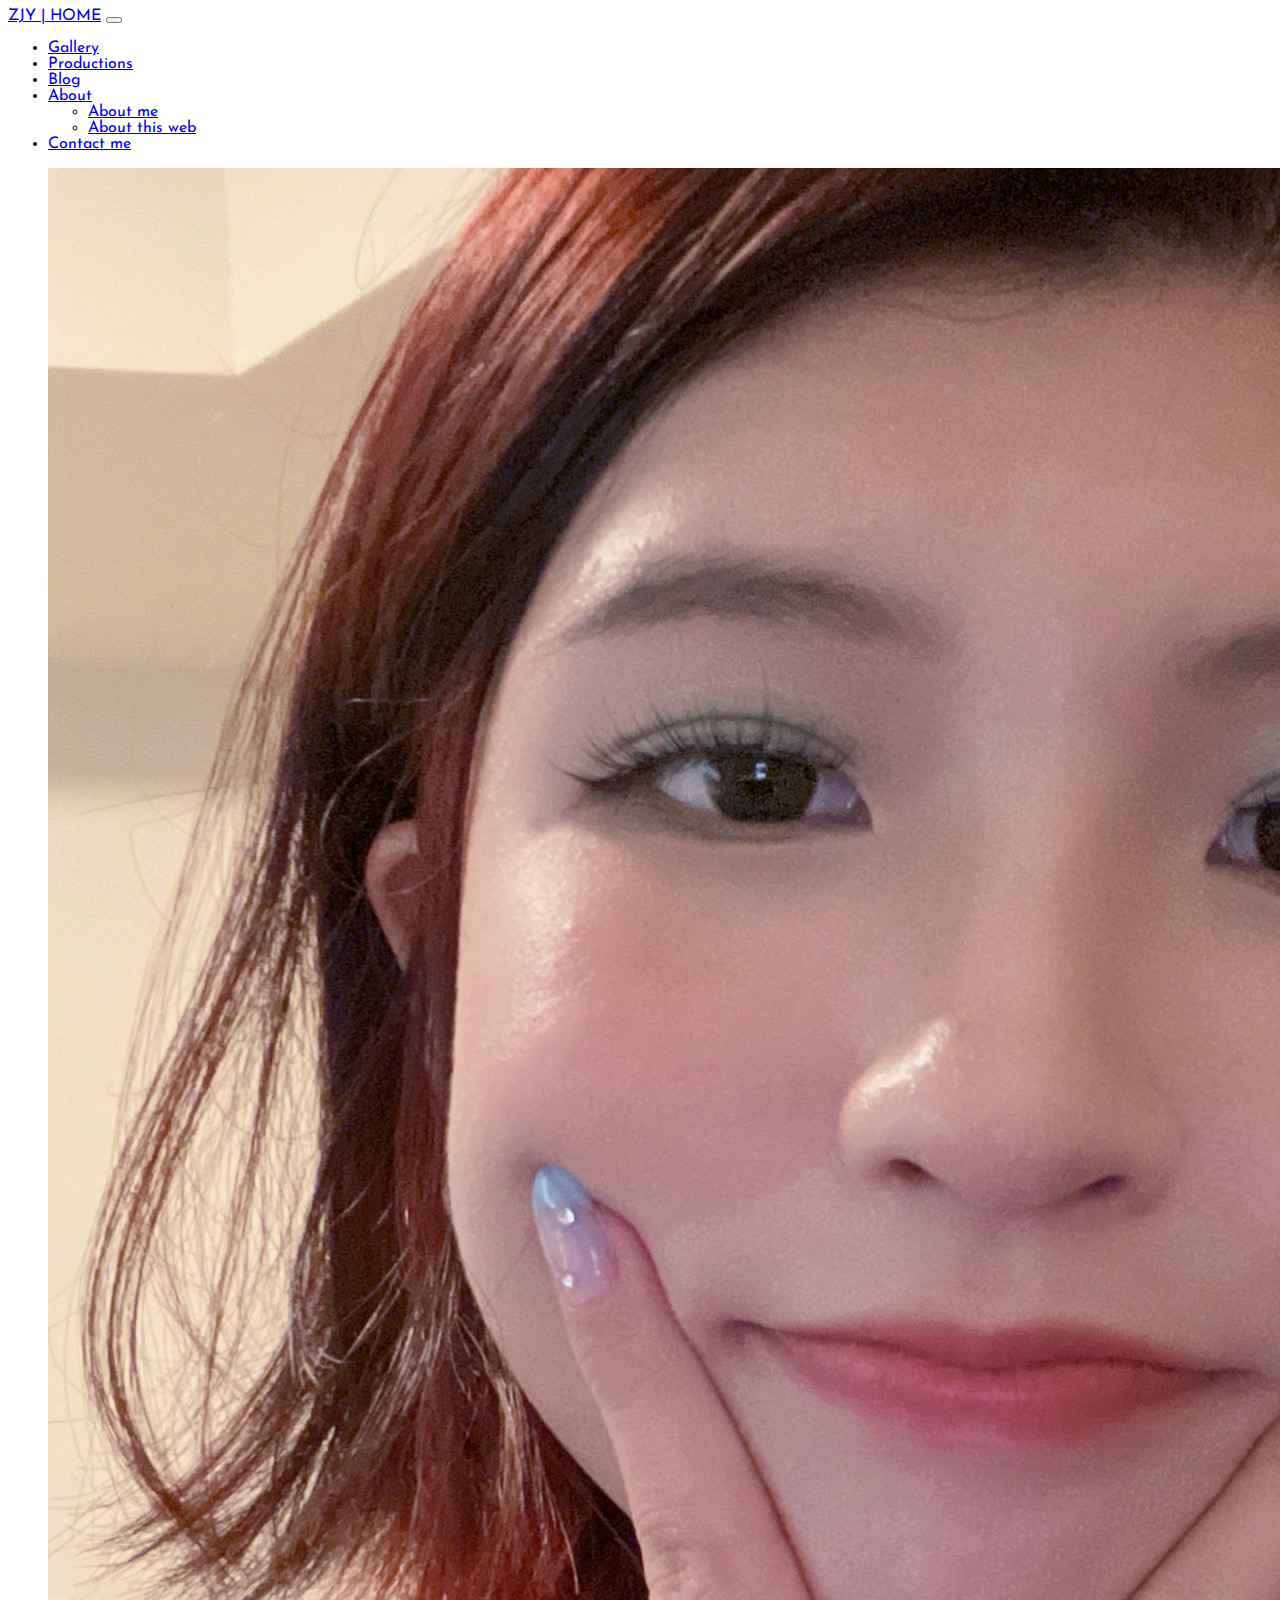
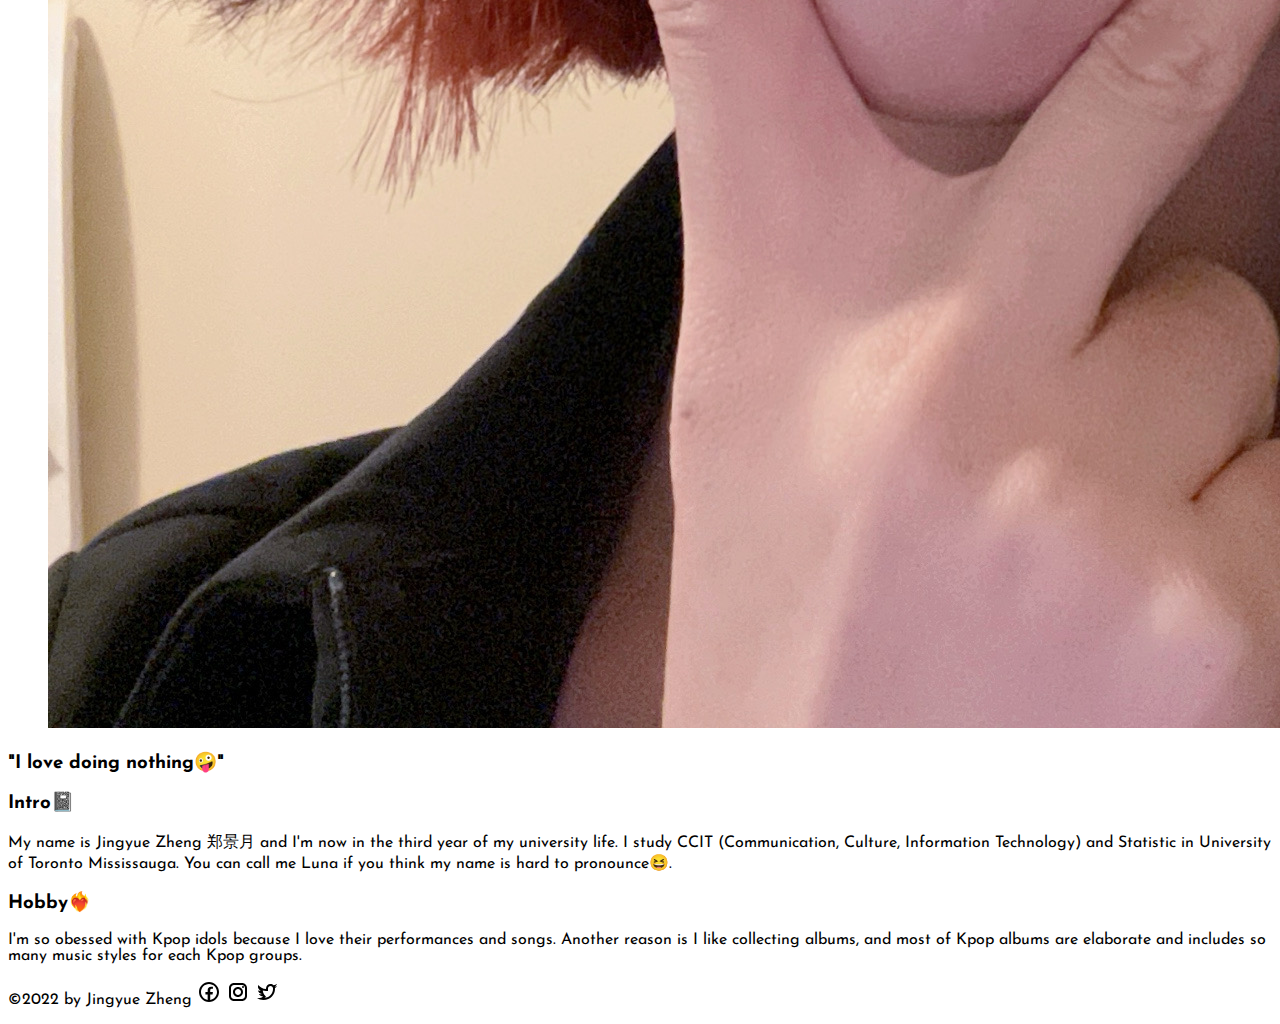
<file: cct360Project2_ZHengJingyue/about.html>
<!doctype html>
<html lang="en" class="h-100">
  <head>
    <!-- Required meta tags -->
    <meta charset="utf-8">
    <meta name="viewport" content="width=device-width, initial-scale=1">

    <!-- Bootstrap CSS -->
    <link href="https://cdn.jsdelivr.net/npm/bootstrap@5.2.0-beta1/dist/css/bootstrap.min.css" rel="stylesheet" integrity="sha384-0evHe/X+R7YkIZDRvuzKMRqM+OrBnVFBL6DOitfPri4tjfHxaWutUpFmBp4vmVor" crossorigin="anonymous">

    <title>ZJY | About me </title>

    <!-- Google Fonts -->
    <link rel="preconnect" href="https://fonts.googleapis.com">
    <link rel="preconnect" href="https://fonts.gstatic.com" crossorigin>
    <link href="https://fonts.googleapis.com/css2?family=Josefin+Sans&family=Open+Sans:wght@700&family=PT+Serif:wght@400;700&display=swap" rel="stylesheet">

    <!-- Custom Styles and Overrides -->
    <link href="css/styles.css" rel="stylesheet">

    <!-- Favicon - See also: https://developer.mozilla.org/en-US/docs/Learn/HTML/Introduction_to_HTML/The_head_metadata_in_HTML#adding_custom_icons_to_your_site -->

  </head>
  <body id="about" class="bg-light d-flex flex-column h-100">

    <!-- Bootstrap Nav Bar here -->
    <!-- https://getbootstrap.com/docs/5.0/components/navbar/ -->
  <nav class="navbar navbar-expand-lg">
    <div class="container mt-3">
      <a id="wordmark" class="navbar-brand me-5 fs-4 fw-bolder text-secondary" href="index.html">ZJY | HOME</a>
      <button class="navbar-toggler" type="button" data-bs-toggle="collapse" data-bs-target="#navbarNavDropdown" aria-controls="navbarNavDropdown" aria-expanded="false" aria-label="Toggle navigation">
        <span class="navbar-toggler-icon"></span>
      </button>
      <div class="collapse navbar-collapse" id="navbarNavDropdown">
        <ul class="navbar-nav mb-2 mb-lg-0 fs-5">
          <li class="nav-item pe-3">
            <a class="nav-link" href="gallery.html">Gallery</a>
          </li>
          <li class="nav-item pe-3">
            <a class="nav-link" href="productions.html">Productions</a>
          </li>
          <li class="nav-item pe-3">
            <a class="nav-link" href="blog.html">Blog</a>
          </li>
          <li class="nav-item dropdown pe-3">
            <a class="nav-link dropdown-toggle active" aria-current="page" href="#" id="navbarDropdownMenuLink" role="button" data-bs-toggle="dropdown" aria-expanded="false">
              About
            </a>
            <ul class="dropdown-menu" aria-labelledby="navbarDropdownMenuLink">
              <li><a class="dropdown-item active" aria-current="page" href="about.html">About me</a></li>
              <li><a class="dropdown-item" href="process.html">About this web</a></li>
            </ul>
          </li>
          <li class="nav-item pe-3">
            <a class="nav-link" href="contact.html">Contact me</a>
          </li>
        </ul>
      </div>
    </div>
  </nav>


  <!-- Biography -->
  <section class="container mt-5 mx-auto">
    <div class="row">
      <div class="col col-12 col-md-6 col-lg-4">
        <figure class="figure mx-auto">
          <img src="img/IMG_5334.JPG" class="figure-img img-fluid rounded-circle w-100" alt="/">
        </figure>
        <h3 class="my-3 text-center">"I love doing nothing🤪"</h3>
      </div>
      <div class="col col-12 col-md-6 col-lg-8 my-auto">
        <div class="mt-3">
          <h3>Intro‍📓</h3>
          <p class="fs-5 mx-auto justify-content-">My name is Jingyue Zheng 郑景月 and I'm now in the third year of my university life. I study CCIT (Communication, Culture, Information Technology) and Statistic in University of Toronto Mississauga.
            You can call me Luna if you think my name is hard to pronounce😆.</p>
        </div>
        <div class="mt-3">
          <h3>Hobby❤️‍🔥</h3>
          <p class="fs-5 mt-2 mx-auto">I'm so obessed with Kpop idols because I love their performances and songs. Another reason is I like collecting albums, and most of Kpop albums
            are elaborate and includes so many music styles for each Kpop groups.</p>
        </div>
      </div>
    </div>
  </section>




   <!--  Sticky Footer https://getbootstrap.com/docs/5.0/examples/sticky-footer/ -->
   <!-- Also Note the classes on the html and body tags -->
  <footer class="footer mt-auto pt-3 bg-light">
    <p class="fw-bold text-center fw-bold text-nowrap">©2022 by Jingyue Zheng
      <span class="facebook mx-2">
  			<a href="#"><svg xmlns="http://www.w3.org/2000/svg" x="0px" y="0px"
  				width="24" height="24" viewBox="0 0 24 24"	style=" fill:#000000;"><path d="M 12 2 C 6.4889971 2 2 6.4889971 2 12 C 2 17.511003 6.4889971 22 12 22 C 17.511003 22 22 17.511003 22 12 C 22 6.4889971 17.511003 2 12 2 z M 12 4 C 16.430123 4 20 7.5698774 20 12 C 20 16.014467 17.065322 19.313017 13.21875 19.898438 L 13.21875 14.384766 L 15.546875 14.384766 L 15.912109 12.019531 L 13.21875 12.019531 L 13.21875 10.726562 C 13.21875 9.7435625 13.538984 8.8710938 14.458984 8.8710938 L 15.935547 8.8710938 L 15.935547 6.8066406 C 15.675547 6.7716406 15.126844 6.6953125 14.089844 6.6953125 C 11.923844 6.6953125 10.654297 7.8393125 10.654297 10.445312 L 10.654297 12.019531 L 8.4277344 12.019531 L 8.4277344 14.384766 L 10.654297 14.384766 L 10.654297 19.878906 C 6.8702905 19.240845 4 15.970237 4 12 C 4 7.5698774 7.5698774 4 12 4 z"></path></svg></a>
  		</span>
  		<span class="ins me-2">
  			<a href="#"><svg xmlns="http://www.w3.org/2000/svg" x="0px" y="0px"
  				width="24" height="24" viewBox="0 0 24 24" style=" fill:#000000;"><path d="M 8 3 C 5.243 3 3 5.243 3 8 L 3 16 C 3 18.757 5.243 21 8 21 L 16 21 C 18.757 21 21 18.757 21 16 L 21 8 C 21 5.243 18.757 3 16 3 L 8 3 z M 8 5 L 16 5 C 17.654 5 19 6.346 19 8 L 19 16 C 19 17.654 17.654 19 16 19 L 8 19 C 6.346 19 5 17.654 5 16 L 5 8 C 5 6.346 6.346 5 8 5 z M 17 6 A 1 1 0 0 0 16 7 A 1 1 0 0 0 17 8 A 1 1 0 0 0 18 7 A 1 1 0 0 0 17 6 z M 12 7 C 9.243 7 7 9.243 7 12 C 7 14.757 9.243 17 12 17 C 14.757 17 17 14.757 17 12 C 17 9.243 14.757 7 12 7 z M 12 9 C 13.654 9 15 10.346 15 12 C 15 13.654 13.654 15 12 15 C 10.346 15 9 13.654 9 12 C 9 10.346 10.346 9 12 9 z"></path></svg></a>
  		</span>
  		<span class="twitter me-2">
  			<a href="#"><svg xmlns="http://www.w3.org/2000/svg" x="0px" y="0px"
  				width="24" height="24" viewBox="0 0 24 24"style=" fill:#000000;"><path d="M22,3.999c-0.78,0.463-2.345,1.094-3.265,1.276c-0.027,0.007-0.049,0.016-0.075,0.023c-0.813-0.802-1.927-1.299-3.16-1.299 c-2.485,0-4.5,2.015-4.5,4.5c0,0.131-0.011,0.372,0,0.5c-3.353,0-5.905-1.756-7.735-4c-0.199,0.5-0.286,1.29-0.286,2.032 c0,1.401,1.095,2.777,2.8,3.63c-0.314,0.081-0.66,0.139-1.02,0.139c-0.581,0-1.196-0.153-1.759-0.617c0,0.017,0,0.033,0,0.051 c0,1.958,2.078,3.291,3.926,3.662c-0.375,0.221-1.131,0.243-1.5,0.243c-0.26,0-1.18-0.119-1.426-0.165 c0.514,1.605,2.368,2.507,4.135,2.539c-1.382,1.084-2.341,1.486-5.171,1.486H2C3.788,19.145,6.065,20,8.347,20 C15.777,20,20,14.337,20,8.999c0-0.086-0.002-0.266-0.005-0.447C19.995,8.534,20,8.517,20,8.499c0-0.027-0.008-0.053-0.008-0.08 c-0.003-0.136-0.006-0.263-0.009-0.329c0.79-0.57,1.475-1.281,2.017-2.091c-0.725,0.322-1.503,0.538-2.32,0.636 C20.514,6.135,21.699,4.943,22,3.999z M18,8.999c0,4.08-2.957,8.399-8.466,8.943C10.28,17.413,11,16.662,11,16.662 S8,14,7.775,10.522C8.81,10.838,9.888,10.999,11,10.999h2v-2.5c0-0.001,0-0.001,0-0.001C13.002,7.118,14.12,6,15.5,6 C16.881,6,18,7.119,18,8.5C18,8.5,18,8.92,18,8.999z"></path></svg></a>
  		</span>
    </p>
  </footer>



    <!-- Bootstrap Javascript Bundle -->
    <script src="https://cdn.jsdelivr.net/npm/bootstrap@5.0.1/dist/js/bootstrap.bundle.min.js" integrity="sha384-gtEjrD/SeCtmISkJkNUaaKMoLD0//ElJ19smozuHV6z3Iehds+3Ulb9Bn9Plx0x4" crossorigin="anonymous"></script>

  </body>
</html>
</file>
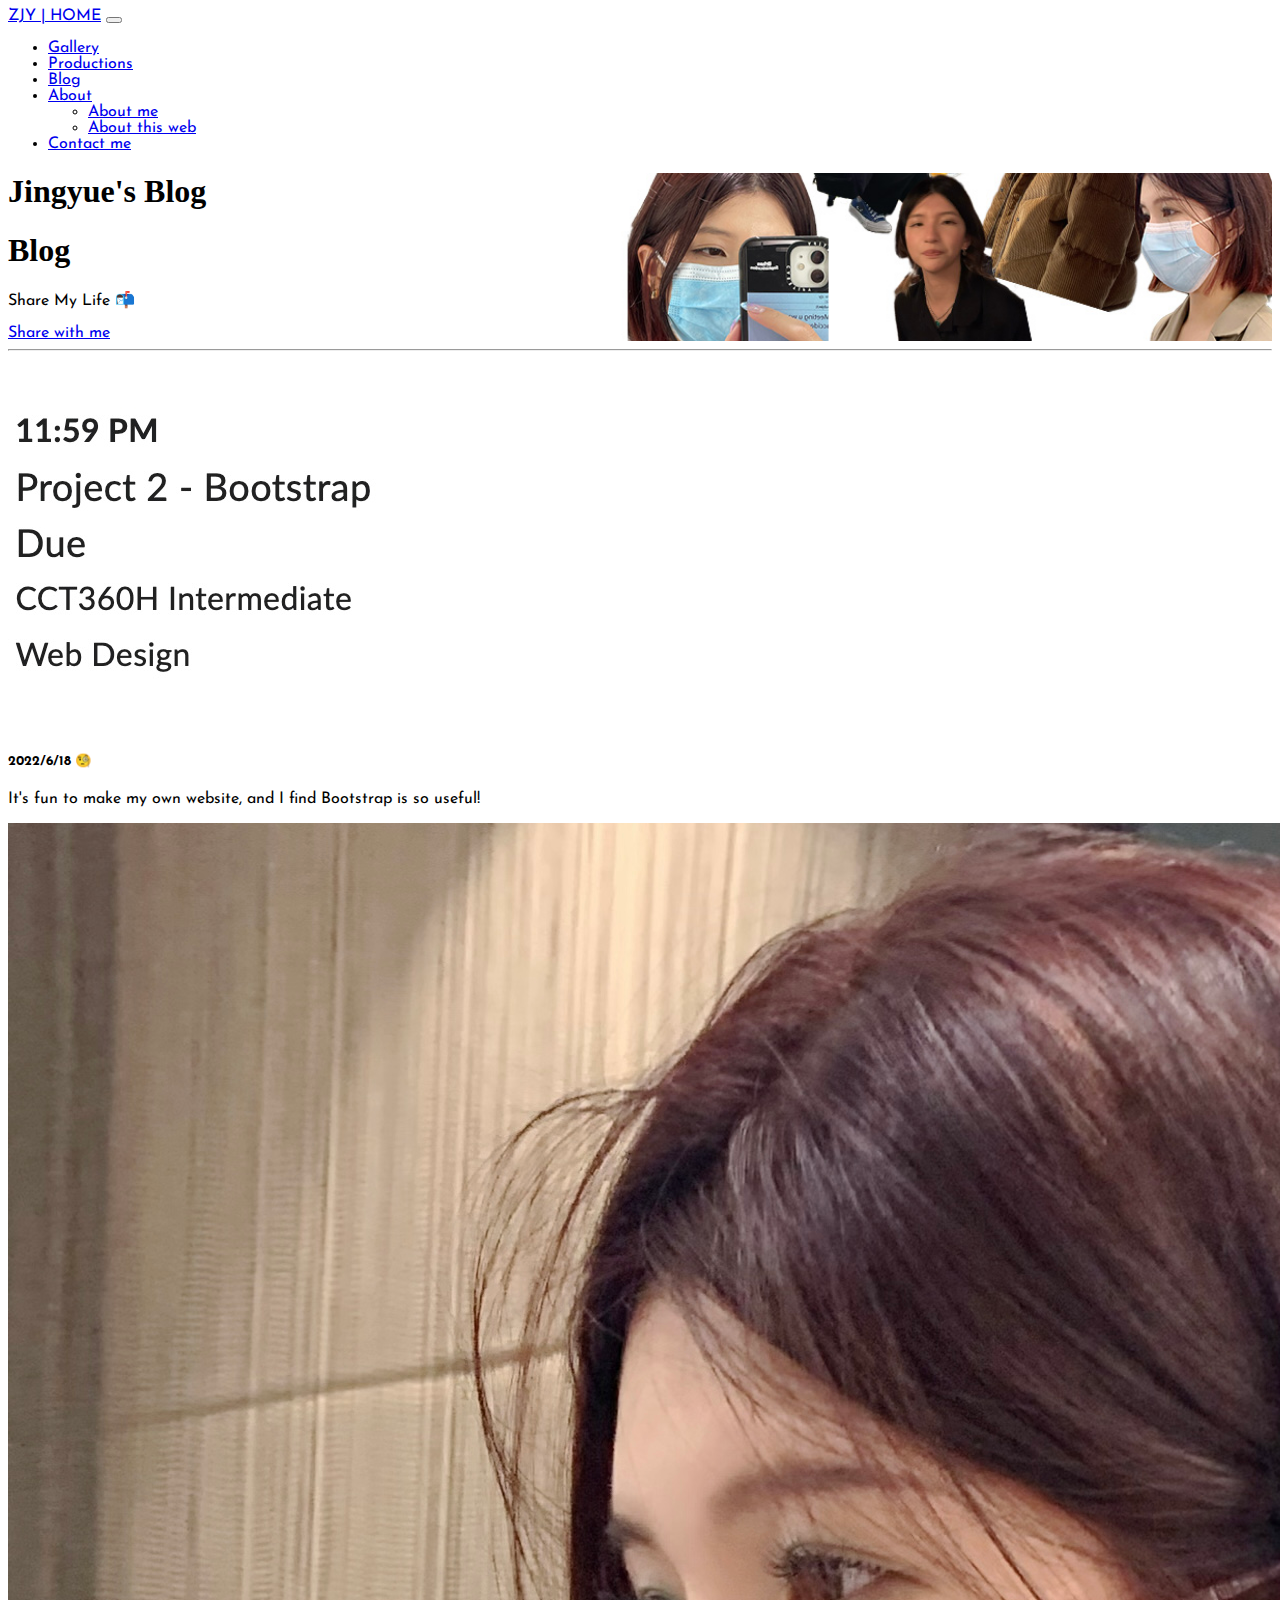
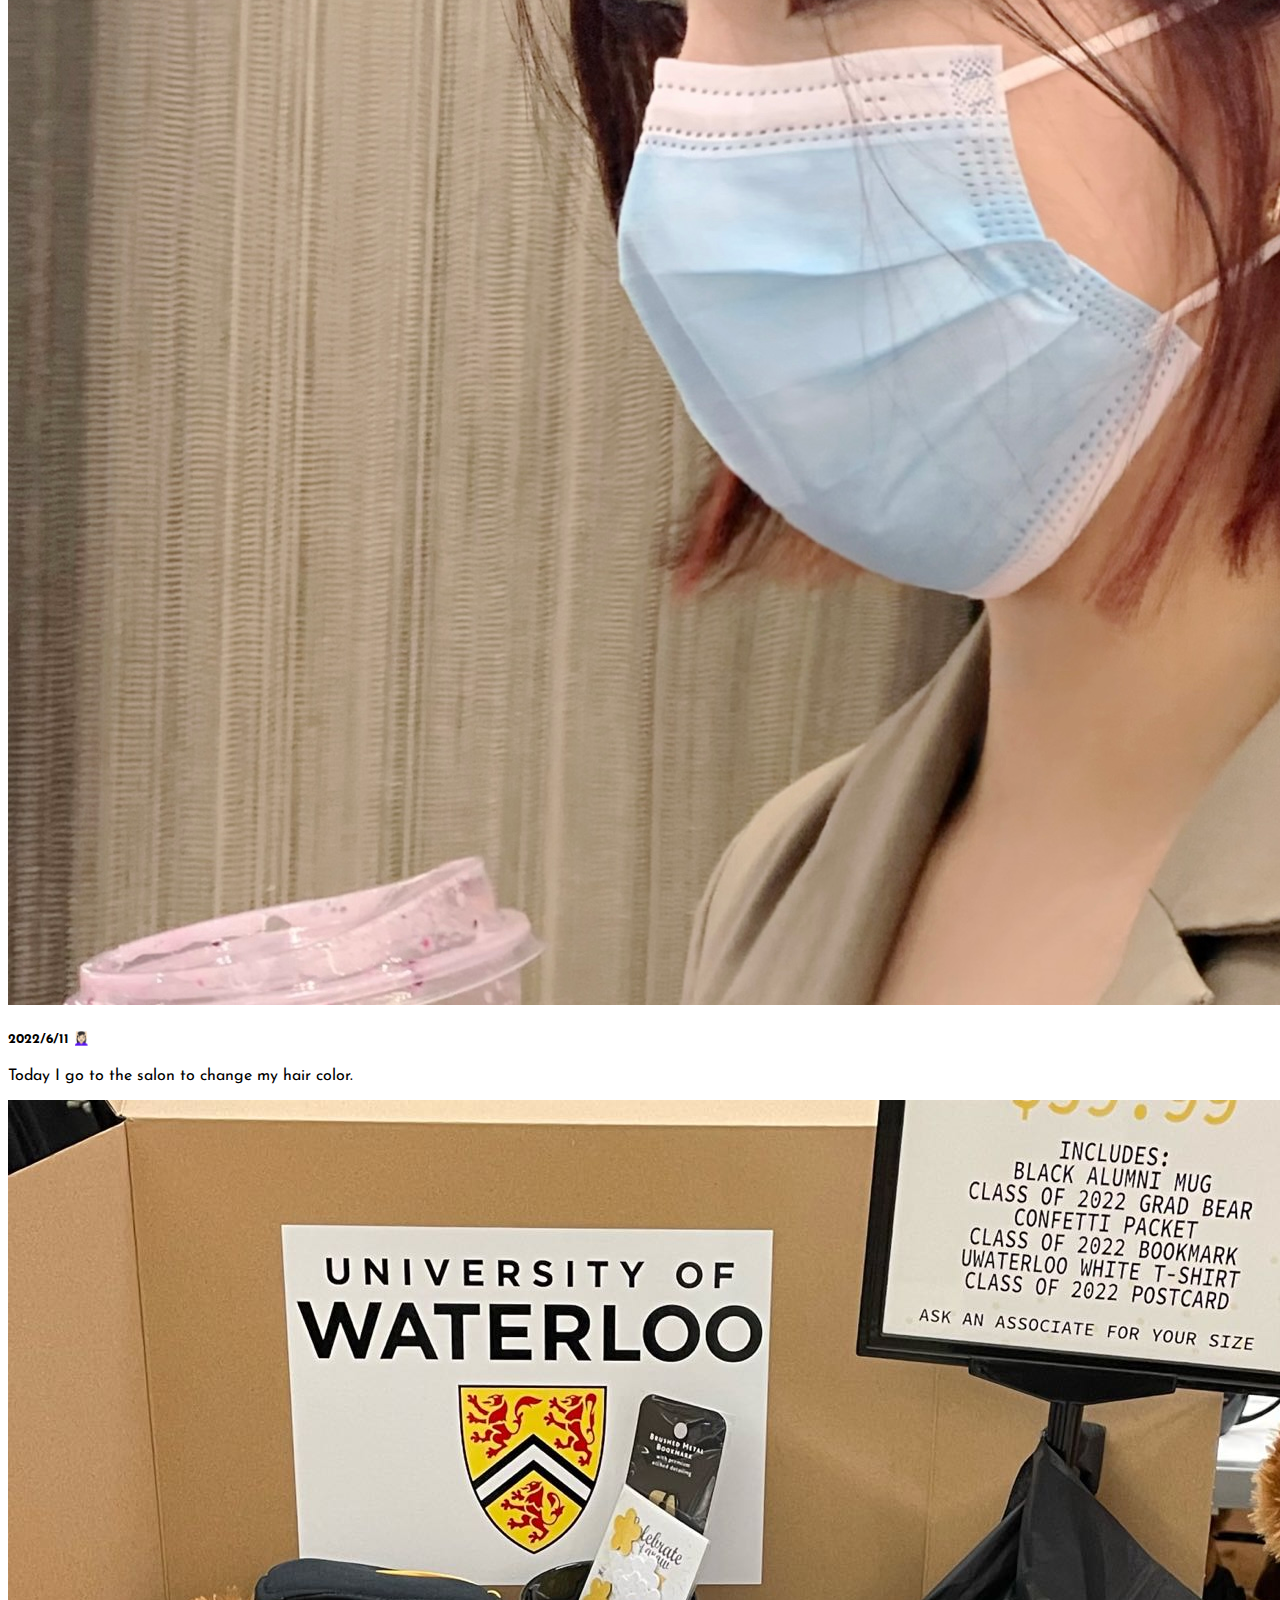
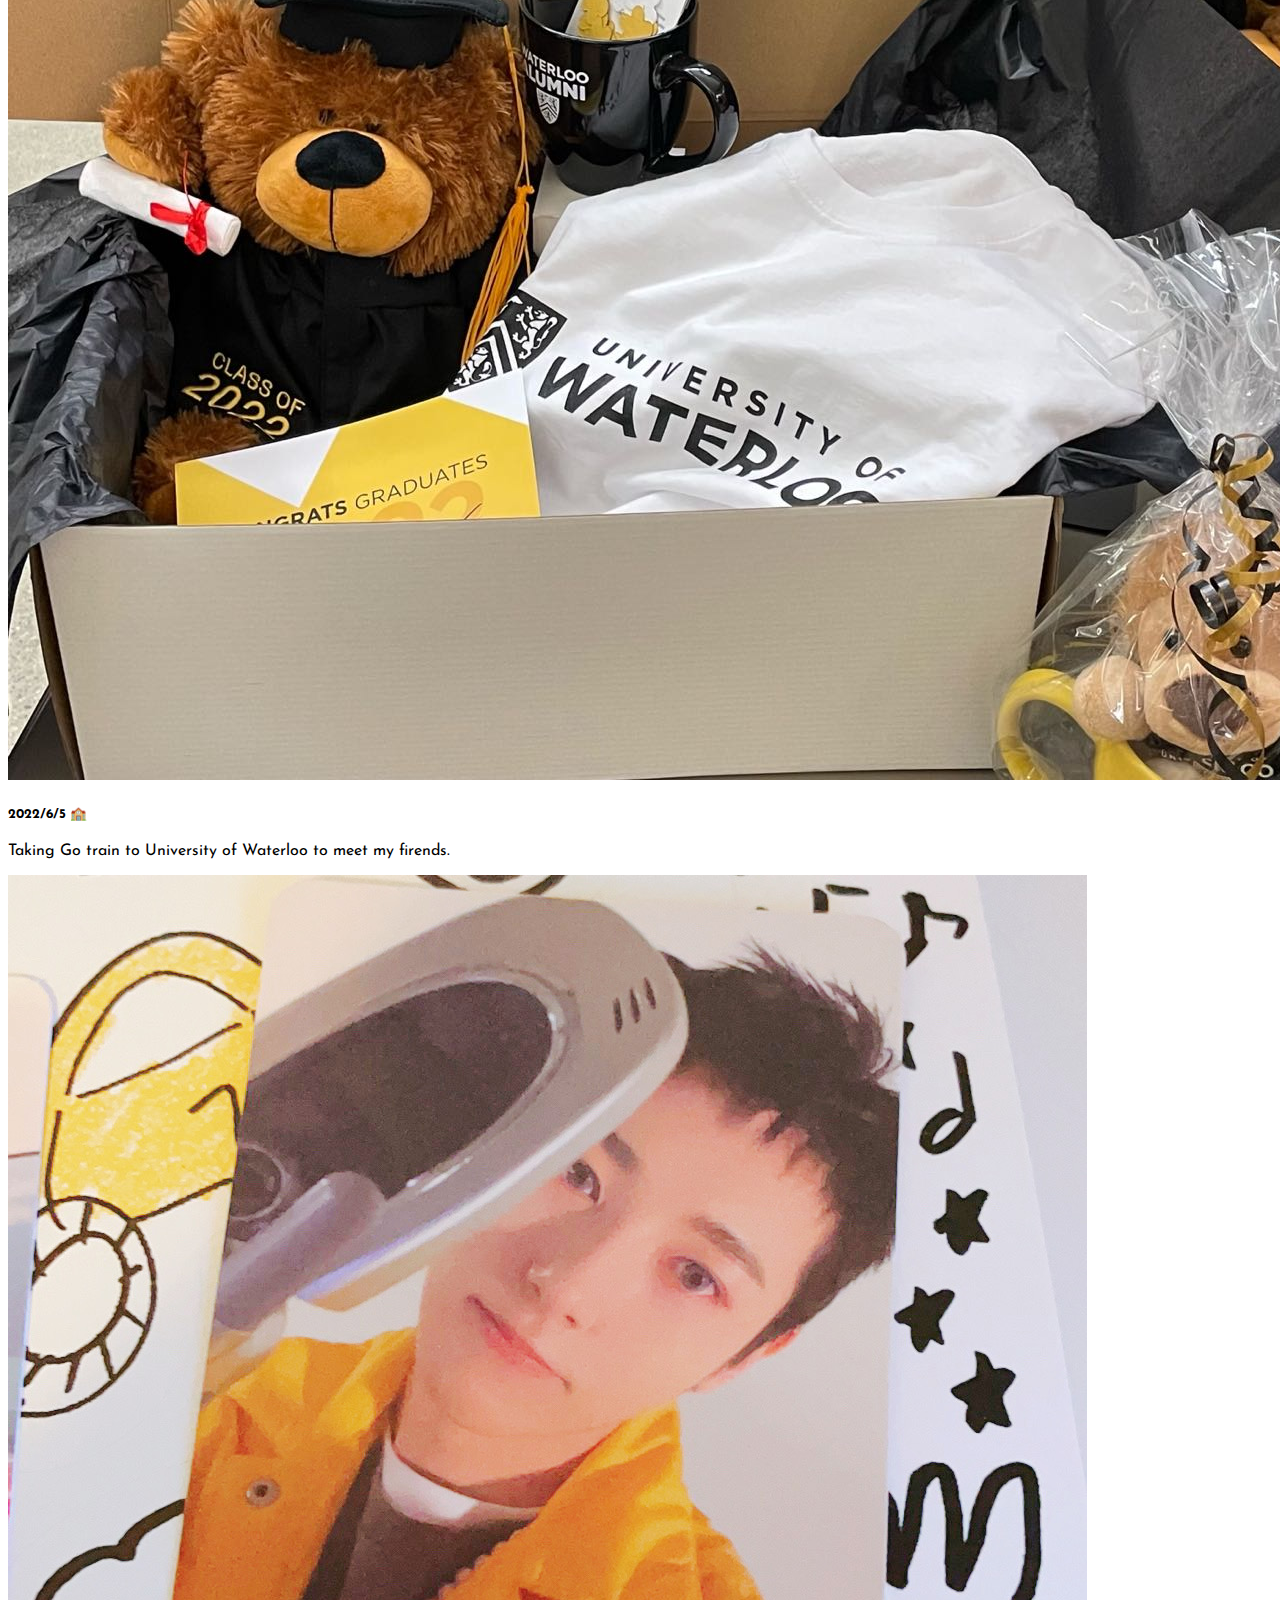
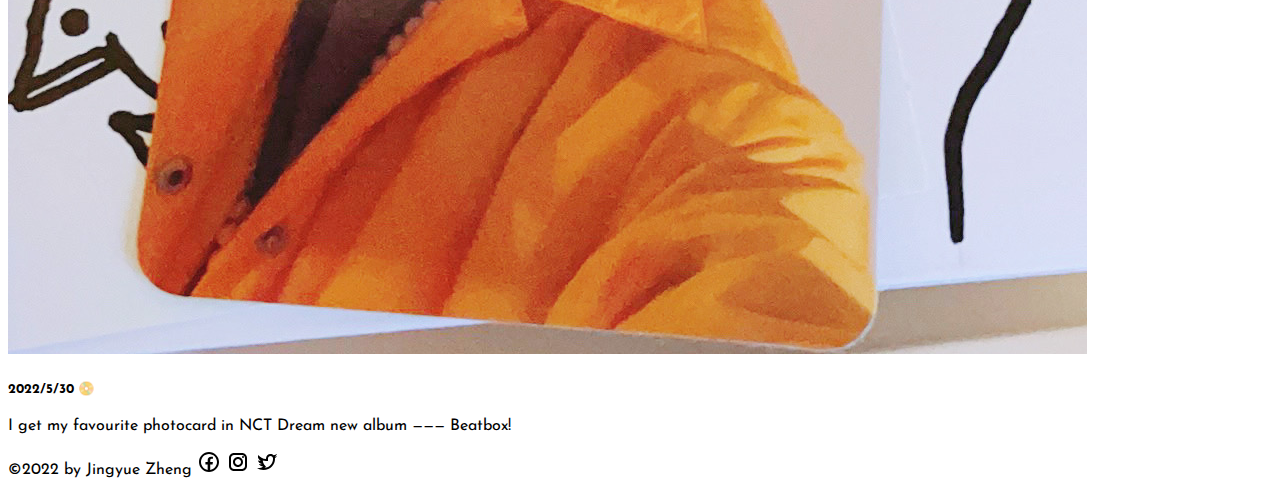
<file: cct360Project2_ZHengJingyue/blog.html>
<!doctype html>
<html lang="en" class="h-100">
  <head>
    <!-- Required meta tags -->
    <meta charset="utf-8">
    <meta name="viewport" content="width=device-width, initial-scale=1">

    <!-- Bootstrap CSS -->
    <link href="https://cdn.jsdelivr.net/npm/bootstrap@5.2.0-beta1/dist/css/bootstrap.min.css" rel="stylesheet" integrity="sha384-0evHe/X+R7YkIZDRvuzKMRqM+OrBnVFBL6DOitfPri4tjfHxaWutUpFmBp4vmVor" crossorigin="anonymous">

    <title>ZJY | Blog </title>

    <!-- Google Fonts -->
    <link rel="preconnect" href="https://fonts.googleapis.com">
    <link rel="preconnect" href="https://fonts.gstatic.com" crossorigin>
    <link href="https://fonts.googleapis.com/css2?family=Josefin+Sans&family=Open+Sans:wght@700&family=PT+Serif:wght@400;700&display=swap" rel="stylesheet">

    <!-- Custom Styles and Overrides -->
    <link href="css/styles.css" rel="stylesheet">

    <!-- Favicon - See also: https://developer.mozilla.org/en-US/docs/Learn/HTML/Introduction_to_HTML/The_head_metadata_in_HTML#adding_custom_icons_to_your_site -->

  </head>
  <body id="blog" class="bg-light d-flex flex-column h-100">

    <!-- Bootstrap Nav Bar here -->
    <!-- https://getbootstrap.com/docs/5.0/components/navbar/ -->
    <nav class="navbar navbar-expand-lg">
      <div class="container mt-3">
        <a id="wordmark" class="navbar-brand me-5 fs-4 fw-bolder text-secondary" href="index.html">ZJY | HOME</a>
        <button class="navbar-toggler" type="button" data-bs-toggle="collapse" data-bs-target="#navbarNavDropdown" aria-controls="navbarNavDropdown" aria-expanded="false" aria-label="Toggle navigation">
          <span class="navbar-toggler-icon"></span>
        </button>
        <div class="collapse navbar-collapse" id="navbarNavDropdown">
          <ul class="navbar-nav mb-2 mb-lg-0 fs-5">
            <li class="nav-item pe-3">
              <a class="nav-link" href="gallery.html">Gallery</a>
            </li>
            <li class="nav-item pe-3">
              <a class="nav-link" href="productions.html">Productions</a>
            </li>
            <li class="nav-item pe-3">
              <a class="nav-link active" aria-current="page" href="blog.html">Blog</a>
            </li>
            <li class="nav-item dropdown pe-3">
              <a class="nav-link dropdown-toggle" href="#" id="navbarDropdownMenuLink" role="button" data-bs-toggle="dropdown" aria-expanded="false">
                About
              </a>
              <ul class="dropdown-menu" aria-labelledby="navbarDropdownMenuLink">
                <li><a class="dropdown-item" href="about.html">About me</a></li>
                <li><a class="dropdown-item" href="process.html">About this web</a></li>
              </ul>
            </li>
            <li class="nav-item pe-3">
              <a class="nav-link" href="contact.html">Contact me</a>
            </li>
          </ul>
        </div>
      </div>
    </nav>


  <!-- Blog -->
  <main class="container">
    <div id="blogTitle" class="position-relative overflow-hidden p-3 m-md-3 rounded">
      <div class="col-md-5 p-lg-5">
        <h1 class="display-4 fw-bolder text-uppercase d-none d-sm-none d-md-block">Jingyue's Blog</h1>
        <h1 class="display-4 fw-bolder text-uppercase d-block d-md-none">Blog</h1>
        <p class="lead fw-normal d-none d-sm-none d-md-block">Share My Life 📬</p>
        <a class="btn btn-outline-secondary" href="contact.html">Share with me</a>
      </div>
    </div>
    <hr class="my-3">
    <!-- Cards go here. -->
    <div class="row row-cols-1 row-cols-md-2 g-4">
      <div class="col">
        <div class="card">
          <img src="img/blog/due.jpg" class="card-img-top" alt="Due date is coming!">
          <div class="card-body">
            <h5 class="card-title">2022/6/18 🧐</h5>
            <p class="card-text">It's fun to make my own website, and I find Bootstrap is so useful! </p>
          </div>
        </div>
      </div>
      <div class="col">
        <div class="card">
          <img src="img//blog/redhair.jpg" class="card-img-top" alt="Red hair">
          <div class="card-body">
            <h5 class="card-title">2022/6/11 💆🏻‍♀️</h5>
            <p class="card-text">Today I go to the salon to change my hair color.</p>
          </div>
        </div>
      </div>
      <div class="col">
        <div class="card">
          <img src="img/blog/uow.jpeg" class="card-img-top" alt="University of Waterloo">
          <div class="card-body">
            <h5 class="card-title">2022/6/5 🏫</h5>
            <p class="card-text">Taking Go train to University of Waterloo to meet my firends.</p>
          </div>
        </div>
      </div>
      <div class="col">
        <div class="card">
          <img src="img/blog/pc.jpg" class="card-img-top" alt="photocard">
          <div class="card-body">
            <h5 class="card-title">2022/5/30 📀</h5>
            <p class="card-text">I get my favourite photocard in NCT Dream new album ——— Beatbox!</p>
          </div>
        </div>
      </div>
    </div>
  </main>


   <!--  Sticky Footer https://getbootstrap.com/docs/5.0/examples/sticky-footer/ -->
   <!-- Also Note the classes on the html and body tags -->
  <footer class="footer mt-auto pt-3 bg-light">
    <p class="fw-bold text-center fw-bold text-nowrap">©2022 by Jingyue Zheng
      <span class="facebook mx-2">
  			<a href="#"><svg xmlns="http://www.w3.org/2000/svg" x="0px" y="0px"
  				width="24" height="24" viewBox="0 0 24 24"	style=" fill:#000000;"><path d="M 12 2 C 6.4889971 2 2 6.4889971 2 12 C 2 17.511003 6.4889971 22 12 22 C 17.511003 22 22 17.511003 22 12 C 22 6.4889971 17.511003 2 12 2 z M 12 4 C 16.430123 4 20 7.5698774 20 12 C 20 16.014467 17.065322 19.313017 13.21875 19.898438 L 13.21875 14.384766 L 15.546875 14.384766 L 15.912109 12.019531 L 13.21875 12.019531 L 13.21875 10.726562 C 13.21875 9.7435625 13.538984 8.8710938 14.458984 8.8710938 L 15.935547 8.8710938 L 15.935547 6.8066406 C 15.675547 6.7716406 15.126844 6.6953125 14.089844 6.6953125 C 11.923844 6.6953125 10.654297 7.8393125 10.654297 10.445312 L 10.654297 12.019531 L 8.4277344 12.019531 L 8.4277344 14.384766 L 10.654297 14.384766 L 10.654297 19.878906 C 6.8702905 19.240845 4 15.970237 4 12 C 4 7.5698774 7.5698774 4 12 4 z"></path></svg></a>
  		</span>
  		<span class="ins me-2">
  			<a href="#"><svg xmlns="http://www.w3.org/2000/svg" x="0px" y="0px"
  				width="24" height="24" viewBox="0 0 24 24" style=" fill:#000000;"><path d="M 8 3 C 5.243 3 3 5.243 3 8 L 3 16 C 3 18.757 5.243 21 8 21 L 16 21 C 18.757 21 21 18.757 21 16 L 21 8 C 21 5.243 18.757 3 16 3 L 8 3 z M 8 5 L 16 5 C 17.654 5 19 6.346 19 8 L 19 16 C 19 17.654 17.654 19 16 19 L 8 19 C 6.346 19 5 17.654 5 16 L 5 8 C 5 6.346 6.346 5 8 5 z M 17 6 A 1 1 0 0 0 16 7 A 1 1 0 0 0 17 8 A 1 1 0 0 0 18 7 A 1 1 0 0 0 17 6 z M 12 7 C 9.243 7 7 9.243 7 12 C 7 14.757 9.243 17 12 17 C 14.757 17 17 14.757 17 12 C 17 9.243 14.757 7 12 7 z M 12 9 C 13.654 9 15 10.346 15 12 C 15 13.654 13.654 15 12 15 C 10.346 15 9 13.654 9 12 C 9 10.346 10.346 9 12 9 z"></path></svg></a>
  		</span>
  		<span class="twitter me-2">
  			<a href="#"><svg xmlns="http://www.w3.org/2000/svg" x="0px" y="0px"
  				width="24" height="24" viewBox="0 0 24 24"style=" fill:#000000;"><path d="M22,3.999c-0.78,0.463-2.345,1.094-3.265,1.276c-0.027,0.007-0.049,0.016-0.075,0.023c-0.813-0.802-1.927-1.299-3.16-1.299 c-2.485,0-4.5,2.015-4.5,4.5c0,0.131-0.011,0.372,0,0.5c-3.353,0-5.905-1.756-7.735-4c-0.199,0.5-0.286,1.29-0.286,2.032 c0,1.401,1.095,2.777,2.8,3.63c-0.314,0.081-0.66,0.139-1.02,0.139c-0.581,0-1.196-0.153-1.759-0.617c0,0.017,0,0.033,0,0.051 c0,1.958,2.078,3.291,3.926,3.662c-0.375,0.221-1.131,0.243-1.5,0.243c-0.26,0-1.18-0.119-1.426-0.165 c0.514,1.605,2.368,2.507,4.135,2.539c-1.382,1.084-2.341,1.486-5.171,1.486H2C3.788,19.145,6.065,20,8.347,20 C15.777,20,20,14.337,20,8.999c0-0.086-0.002-0.266-0.005-0.447C19.995,8.534,20,8.517,20,8.499c0-0.027-0.008-0.053-0.008-0.08 c-0.003-0.136-0.006-0.263-0.009-0.329c0.79-0.57,1.475-1.281,2.017-2.091c-0.725,0.322-1.503,0.538-2.32,0.636 C20.514,6.135,21.699,4.943,22,3.999z M18,8.999c0,4.08-2.957,8.399-8.466,8.943C10.28,17.413,11,16.662,11,16.662 S8,14,7.775,10.522C8.81,10.838,9.888,10.999,11,10.999h2v-2.5c0-0.001,0-0.001,0-0.001C13.002,7.118,14.12,6,15.5,6 C16.881,6,18,7.119,18,8.5C18,8.5,18,8.92,18,8.999z"></path></svg></a>
  		</span>
    </p>
  </footer>



    <!-- Bootstrap Javascript Bundle -->
    <script src="https://cdn.jsdelivr.net/npm/bootstrap@5.0.1/dist/js/bootstrap.bundle.min.js" integrity="sha384-gtEjrD/SeCtmISkJkNUaaKMoLD0//ElJ19smozuHV6z3Iehds+3Ulb9Bn9Plx0x4" crossorigin="anonymous"></script>

  </body>
</html>
</file>
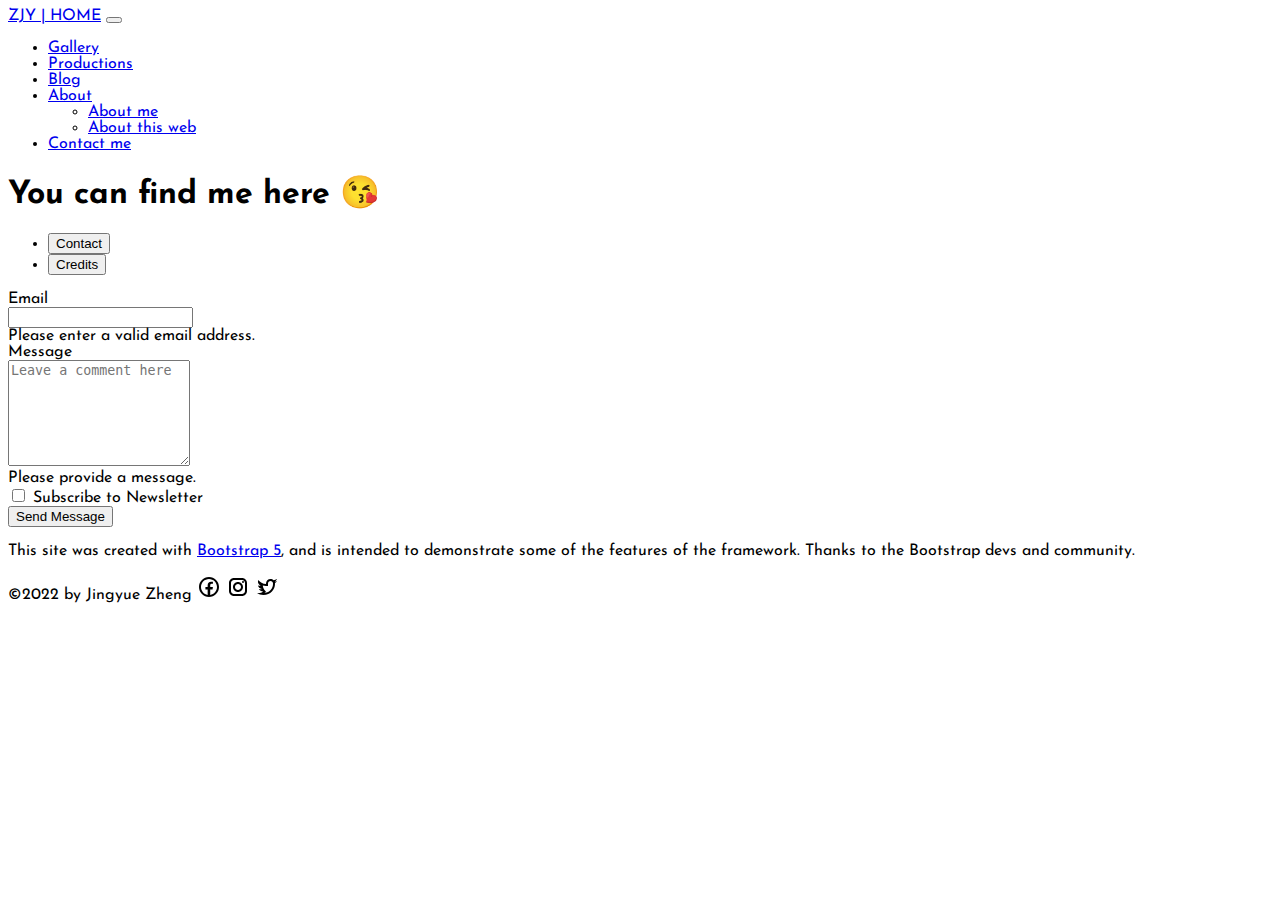
<file: cct360Project2_ZHengJingyue/contact.html>
<!doctype html>
<html lang="en" class="h-100">
  <head>
    <!-- Required meta tags -->
    <meta charset="utf-8">
    <meta name="viewport" content="width=device-width, initial-scale=1">

    <!-- Bootstrap CSS -->
    <link href="https://cdn.jsdelivr.net/npm/bootstrap@5.2.0-beta1/dist/css/bootstrap.min.css" rel="stylesheet" integrity="sha384-0evHe/X+R7YkIZDRvuzKMRqM+OrBnVFBL6DOitfPri4tjfHxaWutUpFmBp4vmVor" crossorigin="anonymous">

    <title>ZJY | Contact me </title>

    <!-- Google Fonts -->
    <link rel="preconnect" href="https://fonts.googleapis.com">
    <link rel="preconnect" href="https://fonts.gstatic.com" crossorigin>
    <link href="https://fonts.googleapis.com/css2?family=Josefin+Sans&family=Open+Sans:wght@700&family=PT+Serif:wght@400;700&display=swap" rel="stylesheet">

    <!-- Custom Styles and Overrides -->
    <link href="css/styles.css" rel="stylesheet">

    <!-- Favicon - See also: https://developer.mozilla.org/en-US/docs/Learn/HTML/Introduction_to_HTML/The_head_metadata_in_HTML#adding_custom_icons_to_your_site -->

  </head>
  <body id="contact" class="bg-light d-flex flex-column h-100">

    <!-- Bootstrap Nav Bar here -->
    <!-- https://getbootstrap.com/docs/5.0/components/navbar/ -->
    <nav class="navbar navbar-expand-lg">
      <div class="container mt-3">
        <a id="wordmark" class="navbar-brand me-5 fs-4 fw-bolder text-secondary" href="index.html">ZJY | HOME</a>
        <button class="navbar-toggler" type="button" data-bs-toggle="collapse" data-bs-target="#navbarNavDropdown" aria-controls="navbarNavDropdown" aria-expanded="false" aria-label="Toggle navigation">
          <span class="navbar-toggler-icon"></span>
        </button>
        <div class="collapse navbar-collapse" id="navbarNavDropdown">
          <ul class="navbar-nav mb-2 mb-lg-0 fs-5">
            <li class="nav-item pe-3">
              <a class="nav-link" href="gallery.html">Gallery</a>
            </li>
            <li class="nav-item pe-3">
              <a class="nav-link" href="productions.html">Productions</a>
            </li>
            <li class="nav-item pe-3">
              <a class="nav-link"  href="blog.html">Blog</a>
            </li>
            <li class="nav-item dropdown pe-3">
              <a class="nav-link dropdown-toggle" href="#" id="navbarDropdownMenuLink" role="button" data-bs-toggle="dropdown" aria-expanded="false">
                About
              </a>
              <ul class="dropdown-menu" aria-labelledby="navbarDropdownMenuLink">
                <li><a class="dropdown-item" href="about.html">About me</a></li>
                <li><a class="dropdown-item" href="process.html">About this web</a></li>
              </ul>
            </li>
            <li class="nav-item pe-3">
              <a class="nav-link active" aria-current="page" href="contact.html">Contact me</a>
            </li>
          </ul>
        </div>
      </div>
    </nav>


  <!-- Biography -->
  <div id="hero" class="p-5 text-dark">
    <div class="container py-5">
      <h1 class="display-5">You can find me here 😘</h1>
    </div>
  </div>

  <section class="container">
    <ul class="nav nav-tabs" id="myTab" role="tablist">
      <li class="nav-item" role="presentation">
        <button class="nav-link text-dark active" id="contact-tab" data-bs-toggle="tab" data-bs-target="#contact-tab-pane" type="button" role="tab" aria-controls="contact-tab-pane" aria-selected="true">Contact</button>
      </li>
      <li class="nav-item" role="presentation">
        <button class="nav-link text-dark" id="credits-tab" data-bs-toggle="tab" data-bs-target="#credits-tab-pane" type="button" role="tab" aria-controls="credits-tab-pane" aria-selected="false">Credits</button>
      </li>
    </ul>

    <div class="tab-content" id="myTabContent">
      <div class="tab-pane fade show active bg-white p-5 mb-5" id="contact-tab-pane" role="tabpanel" aria-labelledby="contact-tab" tabindex="0">
      <!-- Contact form goes here -->
      <form class="needs-validation" novalidate>
        <div class="row mb-3">
          <label for="inputEmail3" class="col-sm-2 col-form-label">Email</label>
          <div class="col-sm-10">
            <input required type="email" class="form-control" id="inputEmail3">
            <div class="invalid-feedback">
              Please enter a valid email address.
            </div>
          </div>
        </div>
        <div class="row mb-3">
          <label for="inputMessage3" class="col-sm-2 col-form-label">Message</label>
          <div class="col-sm-10">
            <textarea required class="form-control" placeholder="Leave a comment here" id="contactMessage" style="height: 100px"></textarea>
            <div class="invalid-feedback">
              Please provide a message.
            </div>
          </div>
        </div>
        <div class="row mb-3">
          <div class="col-sm-10 offset-sm-2">
            <div class="form-check">
              <input class="form-check-input" type="checkbox" id="gridCheck1">
              <label class="form-check-label" for="gridCheck1">
                Subscribe to Newsletter
              </label>
            </div>
          </div>
        </div>
        <button type="submit" class="btn btn-secondary text-white">Send Message</button>
      </form>
      </div>

      <div class="tab-pane fade" id="credits-tab-pane" role="tabpanel" aria-labelledby="credits-tab" tabindex="0">
      <!-- Credits go here -->
        <div class="p-5 bg-white mb-5">
          <p class="lead">This site was created with <a href="https://getbootstrap.com">Bootstrap 5</a>,
          and is intended to demonstrate some of the features of the framework. Thanks to the Bootstrap
          devs and community.</p>
        </div>
      </div>
    </div>
  </section>





   <!--  Sticky Footer https://getbootstrap.com/docs/5.0/examples/sticky-footer/ -->
   <!-- Also Note the classes on the html and body tags -->
  <footer class="footer mt-auto pt-3 bg-light">
    <p class="fw-bold text-center fw-bold text-nowrap">©2022 by Jingyue Zheng
      <span class="facebook mx-2">
  			<a href="#"><svg xmlns="http://www.w3.org/2000/svg" x="0px" y="0px"
  				width="24" height="24" viewBox="0 0 24 24"	style=" fill:#000000;"><path d="M 12 2 C 6.4889971 2 2 6.4889971 2 12 C 2 17.511003 6.4889971 22 12 22 C 17.511003 22 22 17.511003 22 12 C 22 6.4889971 17.511003 2 12 2 z M 12 4 C 16.430123 4 20 7.5698774 20 12 C 20 16.014467 17.065322 19.313017 13.21875 19.898438 L 13.21875 14.384766 L 15.546875 14.384766 L 15.912109 12.019531 L 13.21875 12.019531 L 13.21875 10.726562 C 13.21875 9.7435625 13.538984 8.8710938 14.458984 8.8710938 L 15.935547 8.8710938 L 15.935547 6.8066406 C 15.675547 6.7716406 15.126844 6.6953125 14.089844 6.6953125 C 11.923844 6.6953125 10.654297 7.8393125 10.654297 10.445312 L 10.654297 12.019531 L 8.4277344 12.019531 L 8.4277344 14.384766 L 10.654297 14.384766 L 10.654297 19.878906 C 6.8702905 19.240845 4 15.970237 4 12 C 4 7.5698774 7.5698774 4 12 4 z"></path></svg></a>
  		</span>
  		<span class="ins me-2">
  			<a href="#"><svg xmlns="http://www.w3.org/2000/svg" x="0px" y="0px"
  				width="24" height="24" viewBox="0 0 24 24" style=" fill:#000000;"><path d="M 8 3 C 5.243 3 3 5.243 3 8 L 3 16 C 3 18.757 5.243 21 8 21 L 16 21 C 18.757 21 21 18.757 21 16 L 21 8 C 21 5.243 18.757 3 16 3 L 8 3 z M 8 5 L 16 5 C 17.654 5 19 6.346 19 8 L 19 16 C 19 17.654 17.654 19 16 19 L 8 19 C 6.346 19 5 17.654 5 16 L 5 8 C 5 6.346 6.346 5 8 5 z M 17 6 A 1 1 0 0 0 16 7 A 1 1 0 0 0 17 8 A 1 1 0 0 0 18 7 A 1 1 0 0 0 17 6 z M 12 7 C 9.243 7 7 9.243 7 12 C 7 14.757 9.243 17 12 17 C 14.757 17 17 14.757 17 12 C 17 9.243 14.757 7 12 7 z M 12 9 C 13.654 9 15 10.346 15 12 C 15 13.654 13.654 15 12 15 C 10.346 15 9 13.654 9 12 C 9 10.346 10.346 9 12 9 z"></path></svg></a>
  		</span>
  		<span class="twitter me-2">
  			<a href="#"><svg xmlns="http://www.w3.org/2000/svg" x="0px" y="0px"
  				width="24" height="24" viewBox="0 0 24 24"style=" fill:#000000;"><path d="M22,3.999c-0.78,0.463-2.345,1.094-3.265,1.276c-0.027,0.007-0.049,0.016-0.075,0.023c-0.813-0.802-1.927-1.299-3.16-1.299 c-2.485,0-4.5,2.015-4.5,4.5c0,0.131-0.011,0.372,0,0.5c-3.353,0-5.905-1.756-7.735-4c-0.199,0.5-0.286,1.29-0.286,2.032 c0,1.401,1.095,2.777,2.8,3.63c-0.314,0.081-0.66,0.139-1.02,0.139c-0.581,0-1.196-0.153-1.759-0.617c0,0.017,0,0.033,0,0.051 c0,1.958,2.078,3.291,3.926,3.662c-0.375,0.221-1.131,0.243-1.5,0.243c-0.26,0-1.18-0.119-1.426-0.165 c0.514,1.605,2.368,2.507,4.135,2.539c-1.382,1.084-2.341,1.486-5.171,1.486H2C3.788,19.145,6.065,20,8.347,20 C15.777,20,20,14.337,20,8.999c0-0.086-0.002-0.266-0.005-0.447C19.995,8.534,20,8.517,20,8.499c0-0.027-0.008-0.053-0.008-0.08 c-0.003-0.136-0.006-0.263-0.009-0.329c0.79-0.57,1.475-1.281,2.017-2.091c-0.725,0.322-1.503,0.538-2.32,0.636 C20.514,6.135,21.699,4.943,22,3.999z M18,8.999c0,4.08-2.957,8.399-8.466,8.943C10.28,17.413,11,16.662,11,16.662 S8,14,7.775,10.522C8.81,10.838,9.888,10.999,11,10.999h2v-2.5c0-0.001,0-0.001,0-0.001C13.002,7.118,14.12,6,15.5,6 C16.881,6,18,7.119,18,8.5C18,8.5,18,8.92,18,8.999z"></path></svg></a>
  		</span>
    </p>
  </footer>



    <!-- Bootstrap Javascript Bundle -->
    <script src="https://cdn.jsdelivr.net/npm/bootstrap@5.0.1/dist/js/bootstrap.bundle.min.js" integrity="sha384-gtEjrD/SeCtmISkJkNUaaKMoLD0//ElJ19smozuHV6z3Iehds+3Ulb9Bn9Plx0x4" crossorigin="anonymous"></script>
    <script type="text/javascript">
      // Example starter JavaScript for disabling form submissions if there are invalid fields
      (() => {
        'use strict'

        // Fetch all the forms we want to apply custom Bootstrap validation styles to
        const forms = document.querySelectorAll('.needs-validation')

        // Loop over them and prevent submission
        Array.from(forms).forEach(form => {
          form.addEventListener('submit', event => {
            if (!form.checkValidity()) {
              event.preventDefault()
              event.stopPropagation()
            }

            form.classList.add('was-validated')
          }, false)
        })
      })()

    </script>
  </body>
</html>
</file>
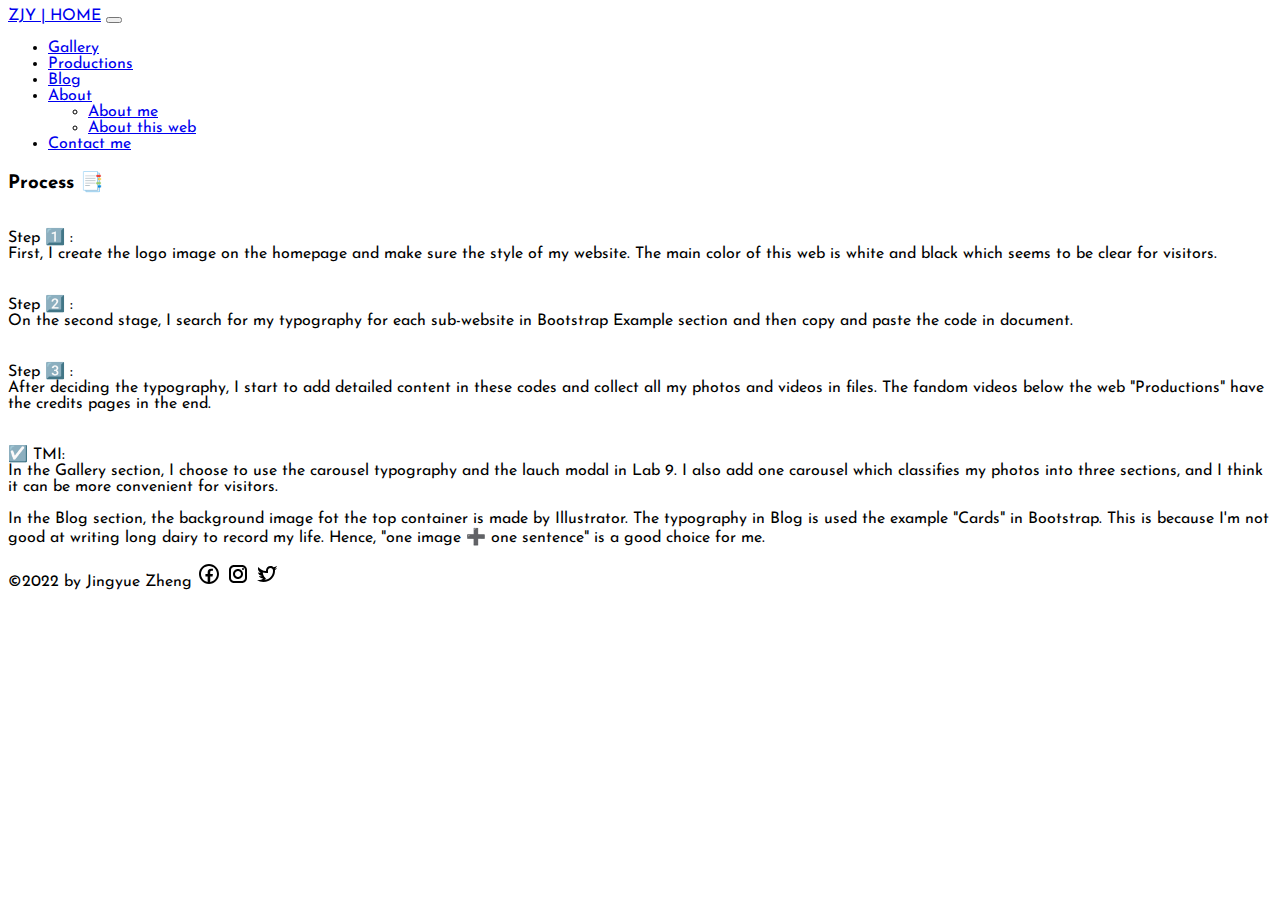
<file: cct360Project2_ZHengJingyue/process.html>
<!doctype html>
<html lang="en" class="h-100">
  <head>
    <!-- Required meta tags -->
    <meta charset="utf-8">
    <meta name="viewport" content="width=device-width, initial-scale=1">

    <!-- Bootstrap CSS -->
    <link href="https://cdn.jsdelivr.net/npm/bootstrap@5.2.0-beta1/dist/css/bootstrap.min.css" rel="stylesheet" integrity="sha384-0evHe/X+R7YkIZDRvuzKMRqM+OrBnVFBL6DOitfPri4tjfHxaWutUpFmBp4vmVor" crossorigin="anonymous">

    <title>ZJY | About this web </title>

    <!-- Google Fonts -->
    <link rel="preconnect" href="https://fonts.googleapis.com">
    <link rel="preconnect" href="https://fonts.gstatic.com" crossorigin>
    <link href="https://fonts.googleapis.com/css2?family=Josefin+Sans&family=Open+Sans:wght@700&family=PT+Serif:wght@400;700&display=swap" rel="stylesheet">

    <!-- Custom Styles and Overrides -->
    <link href="css/styles.css" rel="stylesheet">

    <!-- Favicon - See also: https://developer.mozilla.org/en-US/docs/Learn/HTML/Introduction_to_HTML/The_head_metadata_in_HTML#adding_custom_icons_to_your_site -->

  </head>
  <body id="about" class="bg-light d-flex flex-column h-100">

    <!-- Bootstrap Nav Bar here -->
    <!-- https://getbootstrap.com/docs/5.0/components/navbar/ -->
  <nav class="navbar navbar-expand-lg">
    <div class="container mt-3">
      <a id="wordmark" class="navbar-brand me-5 fs-4 fw-bolder text-secondary" href="index.html">ZJY | HOME</a>
      <button class="navbar-toggler" type="button" data-bs-toggle="collapse" data-bs-target="#navbarNavDropdown" aria-controls="navbarNavDropdown" aria-expanded="false" aria-label="Toggle navigation">
        <span class="navbar-toggler-icon"></span>
      </button>
      <div class="collapse navbar-collapse" id="navbarNavDropdown">
        <ul class="navbar-nav mb-2 mb-lg-0 fs-5">
          <li class="nav-item pe-3">
            <a class="nav-link" href="gallery.html">Gallery</a>
          </li>
          <li class="nav-item pe-3">
            <a class="nav-link" href="productions.html">Productions</a>
          </li>
          <li class="nav-item pe-3">
            <a class="nav-link" href="blog.html">Blog</a>
          </li>
          <li class="nav-item dropdown pe-3">
            <a class="nav-link dropdown-toggle active" aria-current="page" href="#" id="navbarDropdownMenuLink" role="button" data-bs-toggle="dropdown" aria-expanded="false">
              About
            </a>
            <ul class="dropdown-menu" aria-labelledby="navbarDropdownMenuLink">
              <li><a class="dropdown-item" href="about.html">About me</a></li>
              <li><a class="dropdown-item active" aria-current="page" href="process.html">About this web</a></li>
            </ul>
          </li>
          <li class="nav-item pe-3">
            <a class="nav-link" href="contact.html">Contact me</a>
          </li>
        </ul>
      </div>
    </div>
  </nav>


  <!-- Biography -->
  <section class="container mt-5 mx-auto">
    <div class="p-5 bg-white mb-5 display-3 rounded-4">
      <h3>Process 📑</h3>
      <p class="lead my-2"><br>Step 1️⃣ :</br> First, I create the logo image on the homepage and make sure the style of my website.
        The main color of this web is white and black which seems to be clear for visitors.</p>
      <p class="lead my-2"><br>Step 2️⃣ :</br> On the second stage, I search for my typography for each sub-website in Bootstrap Example section and then
      copy and paste the code in document.</p>
      <p class="lead my-2"><br>Step 3️⃣ :</br> After deciding the typography, I start to add detailed content in these codes and collect all my photos and videos in files.
        The fandom videos below the web "Productions" have the credits pages in the end. </p>
      <p class="lead my-2"><br>☑️ TMI:</br> In the Gallery section, I choose to use the carousel typography and the lauch modal in Lab 9. I also add one
        carousel which classifies my photos into three sections, and I think it can be more convenient for visitors.</p>
      <p class="lead">In the Blog section, the background image fot the top container is made by Illustrator. The typography in Blog is used the example "Cards" in Bootstrap.
        This is because I'm not good at writing long dairy to record my life. Hence, "one image ➕ one sentence" is a good choice for me.</p>
    </div>
  </section>




   <!--  Sticky Footer https://getbootstrap.com/docs/5.0/examples/sticky-footer/ -->
   <!-- Also Note the classes on the html and body tags -->
  <footer class="footer mt-auto pt-3 bg-light">
    <p class="fw-bold text-center fw-bold text-nowrap">©2022 by Jingyue Zheng
      <span class="facebook mx-2">
  			<a href="#"><svg xmlns="http://www.w3.org/2000/svg" x="0px" y="0px"
  				width="24" height="24" viewBox="0 0 24 24"	style=" fill:#000000;"><path d="M 12 2 C 6.4889971 2 2 6.4889971 2 12 C 2 17.511003 6.4889971 22 12 22 C 17.511003 22 22 17.511003 22 12 C 22 6.4889971 17.511003 2 12 2 z M 12 4 C 16.430123 4 20 7.5698774 20 12 C 20 16.014467 17.065322 19.313017 13.21875 19.898438 L 13.21875 14.384766 L 15.546875 14.384766 L 15.912109 12.019531 L 13.21875 12.019531 L 13.21875 10.726562 C 13.21875 9.7435625 13.538984 8.8710938 14.458984 8.8710938 L 15.935547 8.8710938 L 15.935547 6.8066406 C 15.675547 6.7716406 15.126844 6.6953125 14.089844 6.6953125 C 11.923844 6.6953125 10.654297 7.8393125 10.654297 10.445312 L 10.654297 12.019531 L 8.4277344 12.019531 L 8.4277344 14.384766 L 10.654297 14.384766 L 10.654297 19.878906 C 6.8702905 19.240845 4 15.970237 4 12 C 4 7.5698774 7.5698774 4 12 4 z"></path></svg></a>
  		</span>
  		<span class="ins me-2">
  			<a href="#"><svg xmlns="http://www.w3.org/2000/svg" x="0px" y="0px"
  				width="24" height="24" viewBox="0 0 24 24" style=" fill:#000000;"><path d="M 8 3 C 5.243 3 3 5.243 3 8 L 3 16 C 3 18.757 5.243 21 8 21 L 16 21 C 18.757 21 21 18.757 21 16 L 21 8 C 21 5.243 18.757 3 16 3 L 8 3 z M 8 5 L 16 5 C 17.654 5 19 6.346 19 8 L 19 16 C 19 17.654 17.654 19 16 19 L 8 19 C 6.346 19 5 17.654 5 16 L 5 8 C 5 6.346 6.346 5 8 5 z M 17 6 A 1 1 0 0 0 16 7 A 1 1 0 0 0 17 8 A 1 1 0 0 0 18 7 A 1 1 0 0 0 17 6 z M 12 7 C 9.243 7 7 9.243 7 12 C 7 14.757 9.243 17 12 17 C 14.757 17 17 14.757 17 12 C 17 9.243 14.757 7 12 7 z M 12 9 C 13.654 9 15 10.346 15 12 C 15 13.654 13.654 15 12 15 C 10.346 15 9 13.654 9 12 C 9 10.346 10.346 9 12 9 z"></path></svg></a>
  		</span>
  		<span class="twitter me-2">
  			<a href="#"><svg xmlns="http://www.w3.org/2000/svg" x="0px" y="0px"
  				width="24" height="24" viewBox="0 0 24 24"style=" fill:#000000;"><path d="M22,3.999c-0.78,0.463-2.345,1.094-3.265,1.276c-0.027,0.007-0.049,0.016-0.075,0.023c-0.813-0.802-1.927-1.299-3.16-1.299 c-2.485,0-4.5,2.015-4.5,4.5c0,0.131-0.011,0.372,0,0.5c-3.353,0-5.905-1.756-7.735-4c-0.199,0.5-0.286,1.29-0.286,2.032 c0,1.401,1.095,2.777,2.8,3.63c-0.314,0.081-0.66,0.139-1.02,0.139c-0.581,0-1.196-0.153-1.759-0.617c0,0.017,0,0.033,0,0.051 c0,1.958,2.078,3.291,3.926,3.662c-0.375,0.221-1.131,0.243-1.5,0.243c-0.26,0-1.18-0.119-1.426-0.165 c0.514,1.605,2.368,2.507,4.135,2.539c-1.382,1.084-2.341,1.486-5.171,1.486H2C3.788,19.145,6.065,20,8.347,20 C15.777,20,20,14.337,20,8.999c0-0.086-0.002-0.266-0.005-0.447C19.995,8.534,20,8.517,20,8.499c0-0.027-0.008-0.053-0.008-0.08 c-0.003-0.136-0.006-0.263-0.009-0.329c0.79-0.57,1.475-1.281,2.017-2.091c-0.725,0.322-1.503,0.538-2.32,0.636 C20.514,6.135,21.699,4.943,22,3.999z M18,8.999c0,4.08-2.957,8.399-8.466,8.943C10.28,17.413,11,16.662,11,16.662 S8,14,7.775,10.522C8.81,10.838,9.888,10.999,11,10.999h2v-2.5c0-0.001,0-0.001,0-0.001C13.002,7.118,14.12,6,15.5,6 C16.881,6,18,7.119,18,8.5C18,8.5,18,8.92,18,8.999z"></path></svg></a>
  		</span>
    </p>
  </footer>



    <!-- Bootstrap Javascript Bundle -->
    <script src="https://cdn.jsdelivr.net/npm/bootstrap@5.0.1/dist/js/bootstrap.bundle.min.js" integrity="sha384-gtEjrD/SeCtmISkJkNUaaKMoLD0//ElJ19smozuHV6z3Iehds+3Ulb9Bn9Plx0x4" crossorigin="anonymous"></script>

  </body>
</html>
</file>
<file: cct360Project2_ZHengJingyue/css/styles.css>
/* Bootstrap simplifies our workflow, but it's still helpful to add our own CSS */
/* This file will include CSS to override Bootstrap defaults */
body{
  font-family: 'Josefin Sans', sans-serif;
}

/* Typography */
.nav-link:hover{
  text-decoration: underline;
}

#productions .subtitle{
  color: white;
  animation-name: subtitle;
  animation-duration: 4s;
  animation-iteration-count: infinite;
}
@keyframes subtitle {
  0%   {color: white;}
  25%  {color: #999999;}
  50%  {color: #666666;}
  100% {color: white;}
}
/* Background */

#blog #blogTitle{
  background-image: url("../img/blog/blog.jpg");
  background-size: cover;
  background-repeat: no-repeat;
  background-position: 50% 100%;
}

#blog #blogTitle h1{
  font-family: 'Lora', serif;
}
</file>
